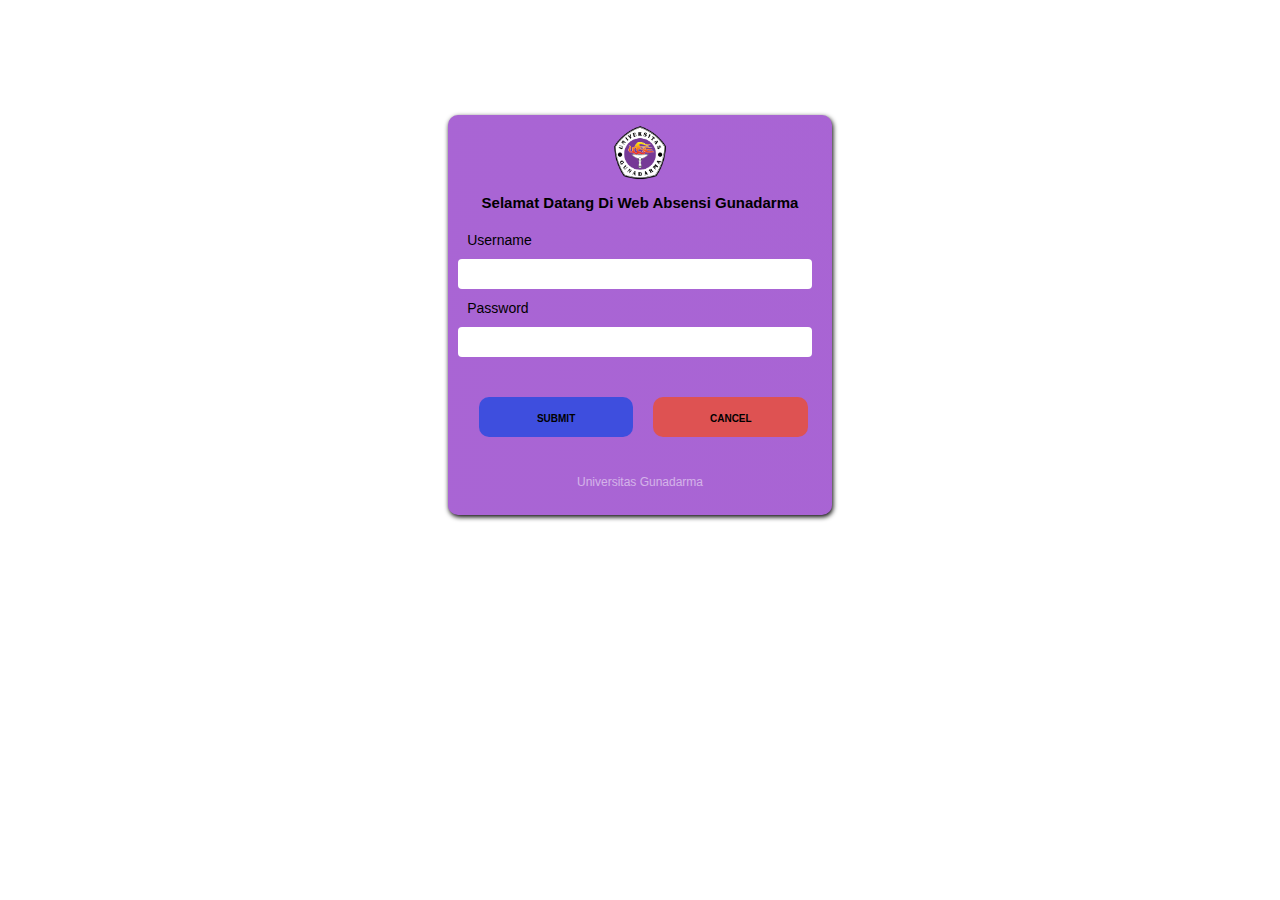
<file: index3.html>
<!DOCTYPE html>
<html lang="en">
<head>
    <meta charset="UTF-8">
    <meta http-equiv="X-UA-Compatible" content="IE=edge">
    <meta name="viewport" content="width=device-width, initial-scale=1.0">
    <link rel="stylesheet" href="../style.css">
    <title>Aplikasi Login</title>
</head>
<body>
    <div class="container">
        <div class="header">
            <div class="foto"><img src="../image/gunadarma.png" alt="gunadarma.png"></div>
            
            <h1>Selamat Datang Di Web Absensi Gunadarma
            </h1>
        </div>
        <div class="form">
            <form action="../ceklogin.php" method="post">

            <label for="username"> Username</label>
            <input type="text" name="username" id="username" required>
            <label for="password">Password</label>
            <input type="password" name="password" id="password" required>
            <div class="button">
            <button type="submit" name="submit" class="submit">submit</button>
            <button type="reset" class="reset">cancel</button>
            </div>
            </form>
        </div> 
        <div class="footer">
            <p>Universitas Gunadarma</p>
        </div>

    </div>

    
</body>
</html>
</file>
<file: style.css>
* {
    margin: 0;
    padding: 0;
}

body {
    overflow: hidden;
}

@import url('https://fonts.googleapis.com/css2?family=Roboto:wght@500&display=swap');


/* Style Login */
.container {
    width: 50%;
    height: 400px;
    margin: 80px auto;
    background: linear-gradient(to right, rgba(255, 255, 255, 0.3), rgba(253, 253, 253, 0.3)), #8422C2;
    display: flex;
    flex-direction: column;
    border-radius: 10px;
    box-shadow: 1px 2px 5px;

}

.header {
    display: flex;
    flex-direction: column;
    margin-top: 10px;
    align-items: center;
}

.header h1 {
    font-size: 15px;
    padding: 10px;
    text-align: center;

    font-family: 'Roboto', sans-serif;

}


.header img {
    height: 55px;

}

.form {
    margin-top: 10px;
    display: flex;
    align-items: center;
}

.form label {
    padding-left: 5%;
    font-size: 14px;
    font-family: 'Roboto', sans-serif;
}

.form input {
    margin: 10px 10px 10px 10px;
    padding-left: 8px;
    width: 90%;
    height: 30px;
    border-radius: 4px;
    border: 1px;

}

.button {
    display: flex;
    flex-direction: row;
    margin: 30px 1% 0 8%;
}

.button button {
    margin-right: 20px;
    height: 40px;
    border-radius: 10px;
    border: 0;
    font-family: 'Roboto', sans-serif;
    font-variant: small-caps;
    font-weight: bold;
    font-size: 14px;
}

.submit {
    flex: 1;
    background-color: #3E4EDE;

}

.reset {
    flex: 1;
    background-color: #DE5252;
}

.footer {
    display: flex;
    flex-direction: column;
    align-items: center;
    margin-top: 30px;
}

.footer a {
    text-decoration: none;
    color: #0303EE;
    font-style: italic;
    font-family: 'Roboto', sans-serif;
    font-size: 12px;

}

.footer p {
    margin-top: 8px;
    font-size: 12px;
    opacity: 50%;
    font-family: 'Roboto', sans-serif;
    color: white;
}

/* Akhir Style Login */

/* Style Tampilan member */

.container-member {
    display: flex;
    width: 100%;
    height: 618px;
    flex-direction: row;
    flex-wrap: wrap;

}

.header-member {
    width: 100%;
    height: 50px;
    background: linear-gradient(to right, rgba(255, 255, 255, 0.3), rgba(253, 253, 253, 0.3)), #8422C2;
    flex-direction: row;
}

.header-member img {
    height: 44px;
    padding: 2px;
}

.fotokanan {
    display: flex;
    width: 3%;


}

.fotokanan img {
    border-radius: 100%;
    margin-top: 8px;
    height: 35px;
    width: 35px;
}

.logo {
    display: flex;
    width: 96%;
}

.logo p {
    font-size: 1.3rem;
    padding: 14px 10px 10px 4px;
}

.sidebar-member {
    width: 25%;
    height: 568px;
    background: linear-gradient(to right, rgba(255, 255, 255, 0.3), rgba(253, 253, 253, 0.3)), #D38A52;
}

.body-member {
    width: 75%;
    height: 568px;
    background-color: green;
}

.button-navigasi {
    top: 0.55rem;
    right: 1rem;
    display: none;
    flex-direction: column;
    justify-content: space-between;
    width: 30px;
    padding: 13px 10px 0px 13px;
    height: 21px;
}

.button-navigasi .bar {
    height: 3px;
    width: 100%;
    background-color: white;
    border-radius: 10px;
}

.sidebar-member {
    display: flex;
    flex-direction: column;
    align-items: center;
}

.sidebar-member a {
    text-decoration: none;
}

.foto-member {
    margin-top: 10px;
    display: flex;
    flex-wrap: wrap;
    flex-direction: column;
    align-items: center;
}

.foto-member p {
    font-size: 20px;
    margin-top: 10px;
    text-transform: capitalize;
}

.foto-member img {
    height: 60px;
    width: 60px;
    border: white solid 4px;
    border-radius: 100%;
}

.dashboard {
    margin-top: 25px;
    width: 100%;
    padding: 10px;
    text-align: center;
    border-radius: 10px;
    box-sizing: border-box;
    background-color: white;
    box-shadow: 1px 2px 4px;

}

.button-sidebar {
    display: flex;
    flex-direction: column;
    align-items: center;

}

.button-sidebar p {
    margin-top: 30px;
    margin-bottom: 20px;
    padding-bottom: 5px;
    width: 100%;
    border-bottom: white solid 2px;
    text-align: center;
}

.button-sidebar a {
    margin-bottom: 10px;
    padding: 10px;
    background-color: white;
    border-radius: 10px;
}

.logout {
    margin-top: 30px;
    padding: 12px 40px 12px 40px;
    box-sizing: border-box;
    border-radius: 10px;
    color: white;
    background-color: red;
}

.body-member {
    display: flex;
}

.body-container {

    width: 100%;
    height: 568px;
    background-color: #D2CDCA;
    display: flex;
    overflow-x: scroll;
}

.isibody-member {
    width: 975px;
    height: 480px;
    margin-left: 8px;
    margin-right: 9px;
    display: flex;
    flex-direction: column;
    align-items: center;

}

.container-isibody-member {
    display: flex;
    flex-direction: column;
    margin-right: 40px;
    margin-left: 40px;
    align-items: center;
}

.header-body-member {
    width: 500px;
    margin-top: 40px;
    height: 200px;
    background-color: orange;
    transform: scale(1.07);
    border-radius: 10px;
    box-shadow: 2px 1px 3px;
    display: flex;
    flex-direction: column;
    align-items: center;
}

.foto-header-body-member {
    height: 90px;
    width: 90px;
    margin-top: 40px;
    margin-bottom: 10px;
    background: url(image/passfoto.jpg);
    background-size: cover;
    border-radius: 50%;
    border: white solid 4px;
}

.text-header-body-member {
    font-size: 27px;
    font-weight: bold;
    text-transform: capitalize;
}

.footer-body-member {
    width: 850px;
    height: 200px;
    background-color: grey;
    display: flex;
    border-radius: 10px;
    flex-direction: row;
}

.sidekiri-member {
    position: relative;
    top: 20px;
    left: 120px;
    width: 608px;
    height: 200px;
    background-color: #D46565;
    margin-right: 40px;
    box-shadow: 1px 2px 6px;
    border-radius: 10px;
}

.sidekiri-tablemember {
    width: 550px;
    left: 150px;
}

.sidekanan-member {
    position: relative;
    top: 20px;
    left: 20px;
    width: 200px;
    height: 200px;
    border-radius: 10px;
    background-color: brown;
}

.sidekanan-member h3 {
    margin-top: 10px;
}

.sidekanan-member table {
    margin-top: 10px;
    padding: 10px;
    font-weight: bold;
    text-align: center;
}

.jumlah {
    padding-left: 5px;
}

.sidekanan-member .row1 {
    padding-right: 5px;
    padding-bottom: 4px;
    padding-top: 4px;
    border: brown solid 3px;
}

.hadir {
    background-color: green;
}

.jumlahhadir {
    color: green;
}

.izin {
    background-color: orange;
}

.jumlahizin {
    color: orange;
}

.sakit {
    background-color: yellow;
}

.jumlahsakit {
    color: yellow;
}

.thadir {
    background-color: red;
}

.jumlahthadir {
    color: red;
}

.containertablejadwal {
    height: 150px;
    width: 590px;
    margin-left: 8px;
    background-color: white;
    overflow-y: scroll;
    overflow-x: hidden;
    border-radius: 10px;
}

.containertablejadwal::-webkit-scrollbar {
    display: none;
}

.tablejadwal {
    position: relative;
    left: -6px;
}


.tablejadwal td {
    padding: 5px;
    color: black;
    text-align: center;

}

.judultable {
    padding: 10px;
    color: white;
    font-weight: bold;

}


.tablejadwal .mata-kuliah {
    width: 130px;
    padding: 0px 46px 0px 45.5px;
    text-align: center;
}


.tablejadwal table {
    margin: 0px 5px 0px 6px;
    border-bottom: black solid 2px;

}

.tablejadwal td {
    border-right: black solid 0.2px;
    border-bottom: black solid 0.2px;
    border-collapse: separate;
}

/* Akhir Tapilan Member */

/* Tampilan Tambah Absen */
.cardabsen {
    margin-top: 80px;
    width: 908px;
    margin-right: none !important;
    height: 400px;
    margin-left: 26px;
    margin-right: 20px;
    border-radius: 10px;
    background-color: orange;
    box-shadow: 1px 2px 6px;
}

.jadwalkuliah {
    background-color: #46a7d4;
}

.cardtambahabsen {
    margin-top: 100px;
    width: 908px;
    margin-right: none !important;
    height: 400px;
    margin-left: 20px;
    background-color: orange;
}

.button-tableabsen {
    display: flex;
    position: relative;
    top: -70px;
    margin-left: 30px;
}



.button-tableabsen a {
    margin-top: 100px;
    margin-right: 10px;
    padding: 10px 20px 10px 20px;
    background-color: green;
    box-shadow: 0.8px 0.8px 2px;
    border-radius: 10px;
    text-decoration: none;
    color: white;

}

.button-tableabsen .hapusjadwal {
    background-color: red;
}



.open-button {
    margin-top: 100px;
    margin-right: 10px;
    font-size: 16px;
    padding: 10px 20px 10px 20px;
    background-color: green;
    border-radius: 10px;
    border: none;
    text-decoration: none;
    font-family: 'Times New Roman', Times, serif;
    color: white;
}




.containerbodyjadwal {
    display: flex;
    flex-direction: column;
    align-items: center;
    position: relative;
    top: -70px;
}

.containerbodyjadwaldosen {
    top: -75px;
}

.containerbodyjadwalmember {
    display: flex;
    margin-top: 100px;
    flex-direction: column;
    align-items: center;
    position: relative;
    top: -70px;
}


.judultableabsen {
    color: white;
    position: relative;
    top: -70px;
    left: -14px;
    margin-top: 20px;
    margin-bottom: 10px;
    margin-left: 20px;
}

.judultablejadwal {
    top: -70px;
    left: -19px;
}

.judultablejadwalmember {
    top: 10px;
}

.judultableabsen td {
    padding-right: 24px;
}

.judultableabsen .jam {
    padding-right: 50px;
    padding-left: 25px;
}


.judultableabsen .kode_kelas {
    padding-right: 90px;
}

.judultableabsen .nama_matkul {
    padding-right: 130px;
}

.judultableabsen .nama_dosen {
    padding-right: 75px;
}

.judultableabsen .jam_masuk {
    padding-right: 30px;
}

.hari {
    position: relative;
    left: -10px;
}

.judultableabsenmember {
    color: white;
    position: relative;
    top: 0px;
    margin-top: 20px;
    margin-bottom: 10px;
    margin-left: 20px;
}

.judultableabsenmember td {
    padding-right: 24px;
}

.judultableabsenmember .jam {
    padding-right: 50px;
    padding-left: 25px;
}

.judultableabsenmember .kode_kelas {
    padding-right: 90px;
}

.judultableabsenmember .nama_matkul {
    padding-right: 130px;
}

.judultableabsenmember .nama_dosen {
    padding-right: 75px;
}

.judultableabsenmember .jam_masuk {
    padding-right: 30px;
}




.containertableabsen {
    width: 920px;
    height: 270px;
    border-radius: 10px;
    position: relative;
    left: 16px;
    -ms-overflow-style: none;
    overflow-y: scroll;
    flex-wrap: wrap;
}

.containertablejadwaldosen {
    height: 280px;
}

.containertablejadwalmahasiswa {
    top: 80px;
}

.containertablejadwalmember {
    width: 532px;
}

.containertableabsen::-webkit-scrollbar {
    display: none;
}

.containertableabsen div {
    border-radius: 10px;
}

.tableabsen {
    display: flex;
    flex-direction: row;
    font-weight: bold;
}

.kolomjam {
    width: 70px;
    color: black;
    display: flex;
    height: 40px;
    margin: 5px 5px 10px 5px;
    background-color: white;
}



.kolomjam p {
    margin: auto;
}

.kolomstatus p {
    font-size: 12px;
}

.kolomstatus {
    margin-left: 7px;
}


.kolomkodekelas {
    width: 114px;
    height: 40px;
    margin: 5px 10px 10px 5px;
    background-color: white;
    display: flex;
}

.kolomkodekelas p {
    color: black;
    margin: auto;

}

.kolommatkul {
    width: 210px;
    height: 40px;
    margin: 5px 0px 10px 5px;
    background-color: white;
    display: flex;
}

.kolommatkul p {
    margin: auto;
    color: black;
}

.kolomnamadosen {
    width: 200px;
    height: 40px;
    margin: 5px 12px 10px 12px;
    background-color: white;
    display: flex;
    text-align: center;
}

.kolomnamadosen p {
    color: black;
    margin: auto;
}

.kolommasuk {
    width: 50px;
    height: 40px;
    margin: 5px 26px 10px 3px;
    background-color: white;
    display: flex;
}

.kolommasuk p {
    color: black;
    margin: auto;
}

.kolomselesai {
    width: 50px;
    height: 40px;
    margin: 5px 2px 10px 0px;
    background-color: white;
    display: flex;
}

.kolomselesai p {
    color: black;
    margin: auto;
}

.kolomhari {
    width: 50px;
    height: 40px;
    margin: 5px 0px 10px 10px;
    background-color: white;
    display: flex;
}

.kolomhari p {
    color: black;
    margin: auto;
}

.buttonpengaturantable {
    width: 50px;
    height: 40px;
    margin: 5px 0px 10px 0px;
    display: flex;
}

.buttonpengaturantable a {
    color: black;
    margin: auto;
    padding: 5px;
    background-color: red;
    border-radius: 3px;
    text-decoration: none;
}

/* Akhir Tambah Jadwal */

/* Button Tambah Jadwal */

.cardtambahjadwal {
    width: 400px;
    margin-top: 25px;
    margin-left: 250px;
    margin-right: 210px;
    height: 500px;
    display: flex;
    border-radius: 10px;
    flex-direction: column;
    background-color: pink;
}

.headertambahjadwal {
    margin: auto;
    padding: 0px 10px 0px 10px;
    border-bottom: black solid 3px;
}

.bodytambahjadwal {
    display: flex;
    padding-top: 20px;
    flex-direction: column;
    height: 200px;
    width: 100%;
    height: 400px;
    background-color: orange;
    border-radius: 10px;

}

.bodytambahjadwal label {
    padding-right: 50%;
    margin-left: 20px;
    font-size: 15px;
}

.bodytambahjadwal input {
    padding-left: 10px;
    margin-left: 30px;
    height: 30px;
    width: 80%;
    margin-right: 30px;
    margin-top: 5px;
    margin-bottom: 20px;
    border: none;
    border-radius: 5px;
}

.bodytambahjadwal .tambah {
    margin-left: 50%;
    margin-right: 10px;
    padding-left: 20px;
    color: white;
    background-color: blue;
    padding-right: 20px;
}

.bodytambahjadwal button {
    padding: 13px;
    font-size: 13px;
    border-radius: 10px;
    position: relative;
    top: -12px;
    left: 20px;
    border: none;
    box-shadow: 0.5px 0.5px 4px;

}

/* Ahkri tambah jadwal */

/* Tampilan tambah absen */
.headertambahabsen {
    margin: auto;
    padding: 0px 10px 10px 10px;
    border-bottom: black solid 3px;
}

.cardtambahabsen {
    width: 500px;
    margin-top: 150px;
    margin-left: 200px;
    margin-right: 210px;
    height: 250px;
    display: flex;
    border-radius: 10px;
    flex-direction: column;
    background-color: pink;
}

.bodytambahabsen select {
    width: 80%;
    height: 40px;
    margin-left: 10%;
    font-size: 15px;
    margin-bottom: 30px;
}

.bodytambahabsen {
    display: flex;
    padding-top: 20px;
    margin-top: 20px;
    flex-direction: column;
    width: 100%;
    height: 400px;
    background-color: orange;
    border-radius: 10px;
    box-shadow: 1px 2px 6px;
}

.bodytambahabsen label {
    padding-right: 50%;
    margin-left: 20px;
    font-size: 25px;
}

.bodytambahabsen input {
    padding-left: 10px;
    margin-left: 20px;
    height: 30px;
    width: 90%;
    margin-top: 20px;
    margin-bottom: 20px;
    border: none;
    border-radius: 5px;
}

.bodytambahabsen .tambah {
    margin-left: 62%;
    margin-right: 10px;
    padding-left: 20px;
    color: white;
    background-color: blue;
    padding-right: 20px;
}

.bodytambahabsen button {
    padding: 15px;
    font-size: 15px;
    border-radius: 10px;
    margin-top: 25px;
    border: none;
}

@media only screen and (min-width: 1118px) {
    body {
        overflow: hidden;
    }

    .container {
        width: 30%;
        position: relative;
        top: 35px;
    }
}

/* Tambah Matkul Ver 2 */
.bodytambahjadwal select {
    width: 83%;
    height: 35px;
    margin-left: 30px;
    border: none;
    border-radius: 5px;
    padding-left: 5px;
    margin-top: 5px;
    margin-bottom: 17px;

}

.bodytambahjadwal button {
    padding: 8px;
    font-size: 13px;
    border-radius: 10px;
    margin-top: 4px;
    position: relative;
    top: -12px;
    left: 20px;
    border: none;
    box-shadow: 0.5px 0.5px 4px;

}
</file>
